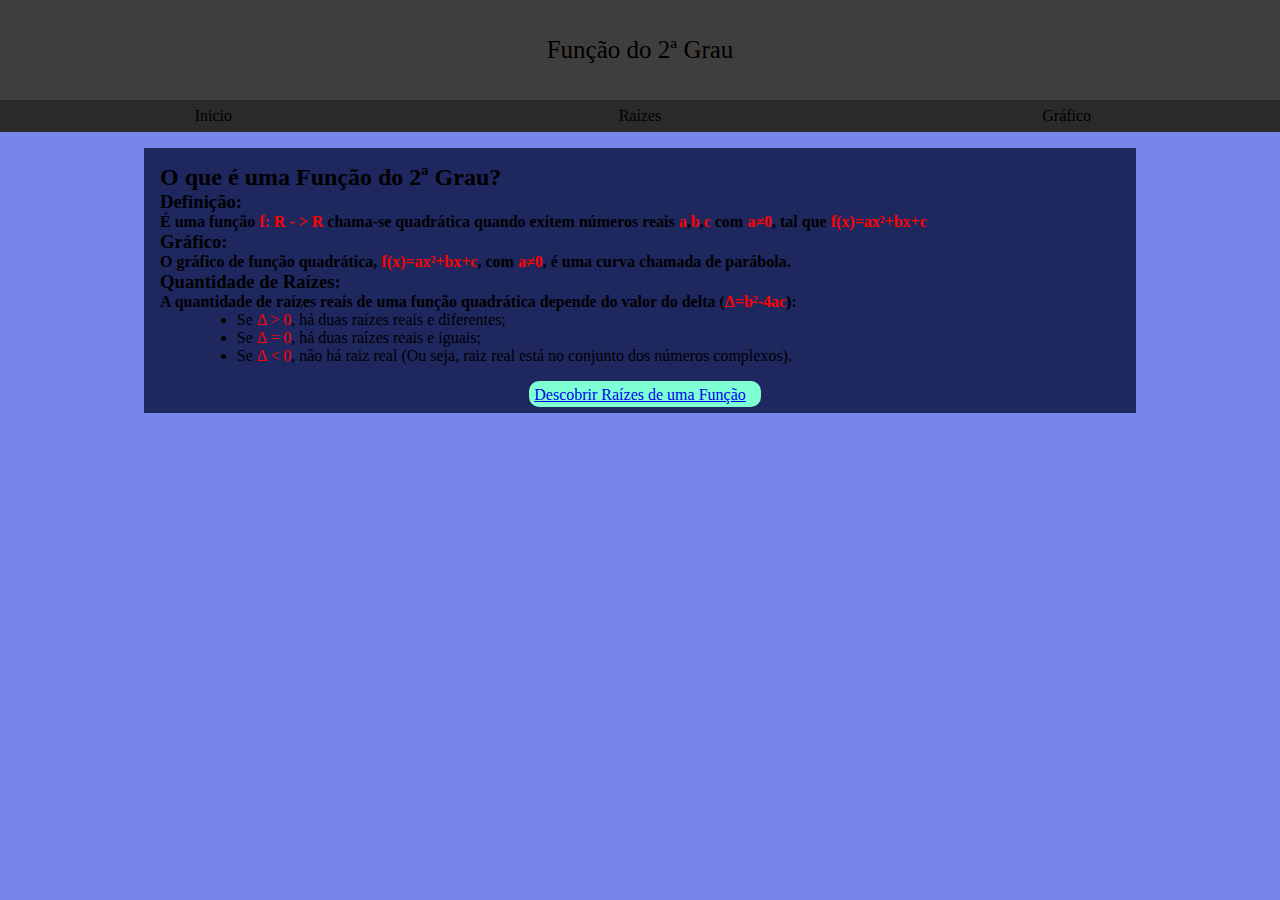
<file: Index.html>
<!DOCTYPE html>
<html lang="pt-br">
<head>
    <meta charset="UTF-8">
    <meta http-equiv="X-UA-Compatible" content="IE=edge">
    <meta name="viewport" content="width=device-width, initial-scale=1.0">
    <title>Função do 2ª Grau</title>
        <link rel="stylesheet" href="./css/Style.css">
</head>
<body>
    <div class="topo">
        <span class="text-topo" >Função do 2ª Grau</span>
    </div>
    <nav class="menu">
        
        <a href="#"><span class="item-menu">Inicio</span></a>
        
        <a href="calc-func.html"><span class="item-menu">Raízes</span></a>

        <a href="#"><span class="item-menu">Gráfico</span></a>

    </nav>

    <div class="cont">
        <h2>O que é uma Função do 2ª Grau?</h2>
            <h3>Definição:</h3>
        <h4>É uma função <span id="color">f: R - > R</span> chama-se quadrática quando exitem números reais <span id="color">a</span>,<span id="color">b</span>,<span id="color">c</span> com <span id="color">a≠0</span>, tal que <span id="color">f(x)=ax²+bx+c</span></h4>
            <h3>Gráfico:</h3>
        <h4>O gráfico de função quadrática, <span id="color">f(x)=ax²+bx+c</span>, com <span id="color">a≠0</span>, é uma curva chamada de parábola.</h4>
            <h3>Quantidade de Raízes:</h3>
        <h4>A quantidade de raízes reais de uma função quadrática depende do valor do delta (<span id="color">Δ=b²-4ac</span>):</h4>
            <ul>
                <li class="list">Se <span id="color">Δ > 0</span>, há duas raízes reais e diferentes;</li>
                <li class="list">Se <span id="color">Δ = 0</span>, há duas raízes reais e iguais;</li>
                <li class="list">Se <span id="color">Δ < 0</span>, não há raiz real (Ou seja, raiz real está no conjunto dos números complexos).</li>
            </ul>
            
        <div class="but-1">
            <span class="botao"><a href="calc-func.html">Descobrir Raízes de uma Função</a></span>
        </div>
    </div>
</html>
</file>
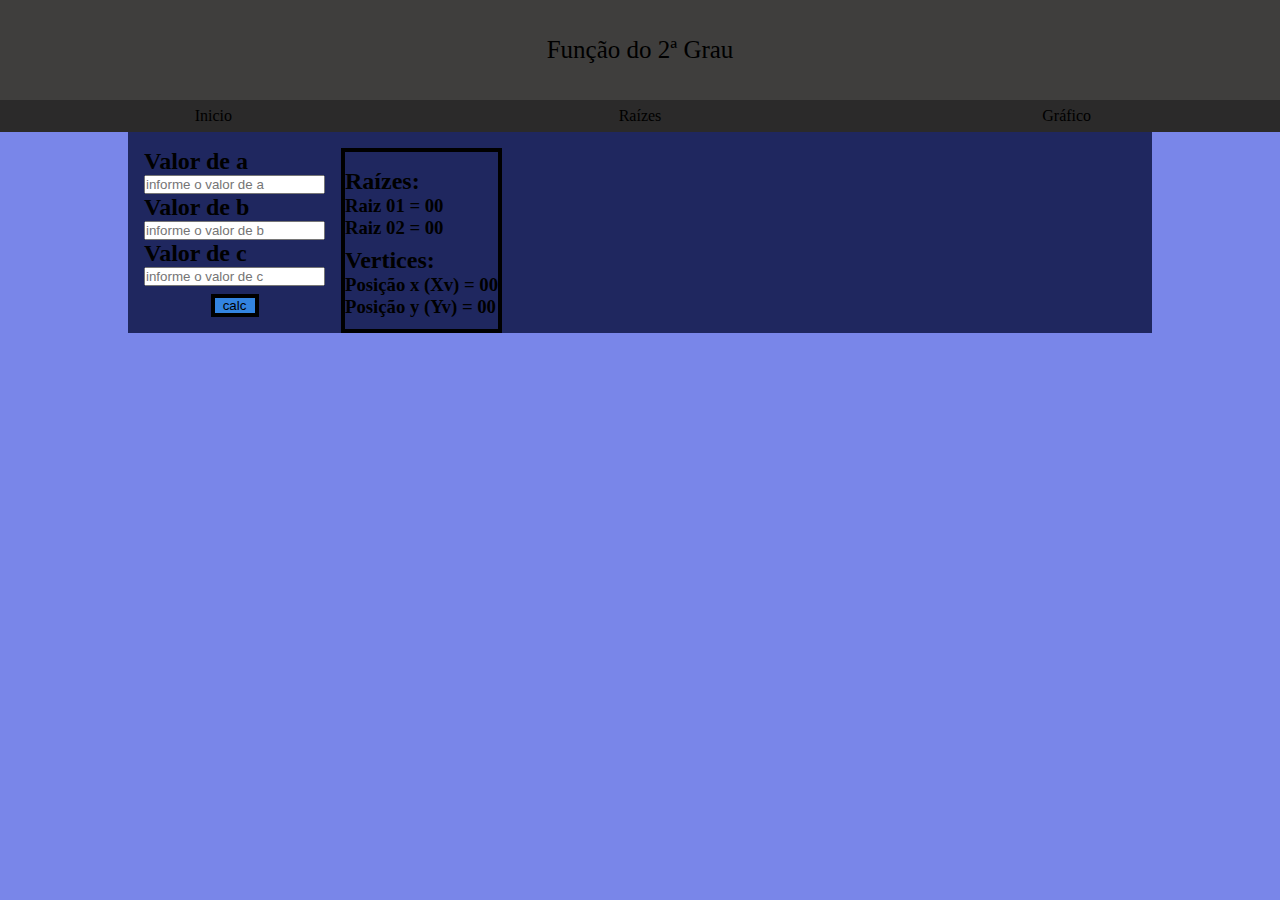
<file: calc-func.html>
<!DOCTYPE html>
<html>
  <head>
    <meta http-equiv="content-type" content="text/html; charset=utf-8" />
    <title>Função do 2 grau</title>
      <link rel="stylesheet" href="./css/Style.css">
  </head>
  <body>
    <div class="topo">
      <span class="text-topo">Função do 2ª Grau</span>
    </div>
    
    <nav class="menu">
        
      <a href="Index.html"><span class="item-menu">Inicio</span></a>
      
      <a href="#"><span class="item-menu">Raízes</span></a>

      <a href="#"><span class="item-menu">Gráfico</span></a>

    </nav>
    
    <section class="body-for-content">
      <section class="body-calculator">
      
          <form class="form-calc-func">
            <h2 class="font">Valor de a</h2>
            <div>
              <input type="text" id="a" placeholder="informe o valor de a" required>
            </div>
            <h2 class="font">Valor de b</h2>
            <div>
              <input type="text" id="b" placeholder="informe o valor de b">
            </div>
            <h2 class="font">Valor de c</h2>
            <div>
              <input type="text" id="c" placeholder="informe o valor de c">
            </div>
            <input type="button" value="calc" class="input-but font" id="calc">
          </form>
      

          <section class="results">
            <div class="raizes">
              <h2>Raízes:</h2>
              <h3>Raiz 01 = <span id="raiz-1">00</span></h3>
              <h3>Raiz 02 = <span id="raiz-2">00</span></h3>
            </div>

            <div class="vertice">
              <h2>Vertices:</h2>
              <h3>Posição x (Xv) = <span id="xv">00</span></h3>
              <h3>Posição y (Yv) = <span id="yv">00</span></h3>
            </div>
          </section>
      </section>

    </section>

   <script src="./js/jquery_v3.6.4_carlos.js"></script>
   <script src="./js/scripts.js"></script>
  </body>
</html>
</file>
<file: css/Style.css>
*{
  margin: 0;
  padding: 0;
}

body{
  background-color: #7986e9;
}

.topo{
  width: 100%;
  height: 100px;
  background-color: #3f3e3d;
  display: flex;
}

.text-topo
{
  margin: auto;
  font-size: 25px;
}

.menu
{
  width: 100%;
  height: 2rem;
  background-color: rgb(43, 42, 42);
  display: flex;
  justify-content: space-around;

}

.menu > a{
  text-decoration: none;
  color: black;
  height: 100%;
  width: 100%;
  display: flex;
}

.menu > a:hover
{
  background-color: rgb(19, 15, 15);
}

.item-menu
{
  margin: auto;
}

.cont{
  background-color: #1f275f;
  margin: auto;
  margin-top: 1rem;
  padding: 1rem;
  width: 75%;
}

.list{
  margin-left: 8%;
}

.but-1{
  display: flex;
}

.botao{
  height:1rem;
  margin: auto;
  margin-top: 1rem;
  text-align: center;
}

.botao > a{
  background-color: aquamarine;
  height: 100%;
  width: 100%;
  border-radius: 10px;
  display: flex;
  padding: 5px;
}

#color{
  color: red;
}

.letra{
  margin-left: 6%;
}

/*second degree calculator page CSS*/

.body-for-content{
  width: 100%;
  display: flex;
}

.body-calculator{
  background-color: #1f275f;
  position: relative;
  width: 80%;
  margin: auto;
  display: flex;
}

.form-calc-func{
  margin-top: 1rem;
  margin-left: 1rem;
}

.input-but{
  background-color: rgb(51, 132, 224);
  border: 4px solid black;
  width: 3rem;
  display: flex;
  margin: auto;
  margin-top: 0.5rem;
  margin-bottom: 1rem;
}

.input-but:hover{
  background-color: rgb(29, 91, 167);
}

/*Results*/

.results{
  border: 4px solid black;
  margin-top: 1rem;
  margin-left: 1rem;
  padding-top: 1rem;
}

/*Results (raízes)*/


/*Results (vertices)*/

.vertice{
   margin-top: 0.5rem;
}
</file>
